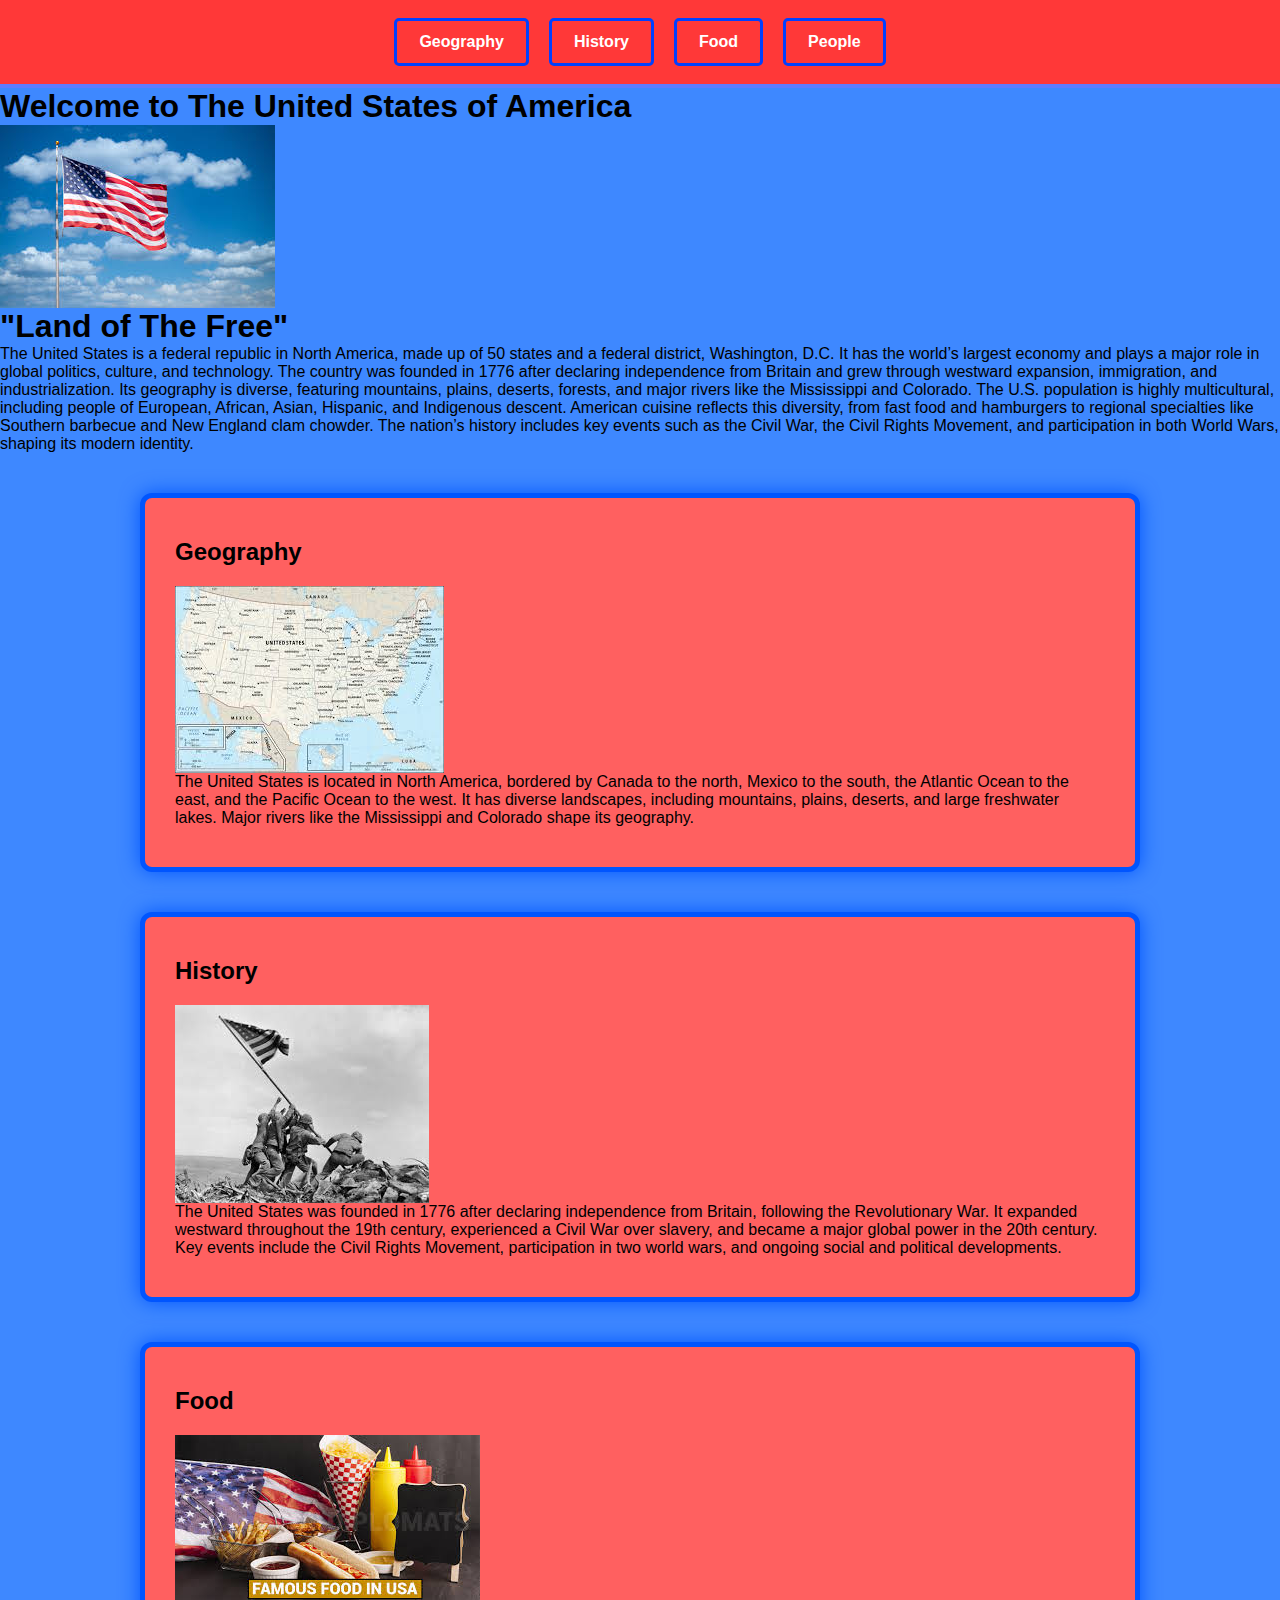
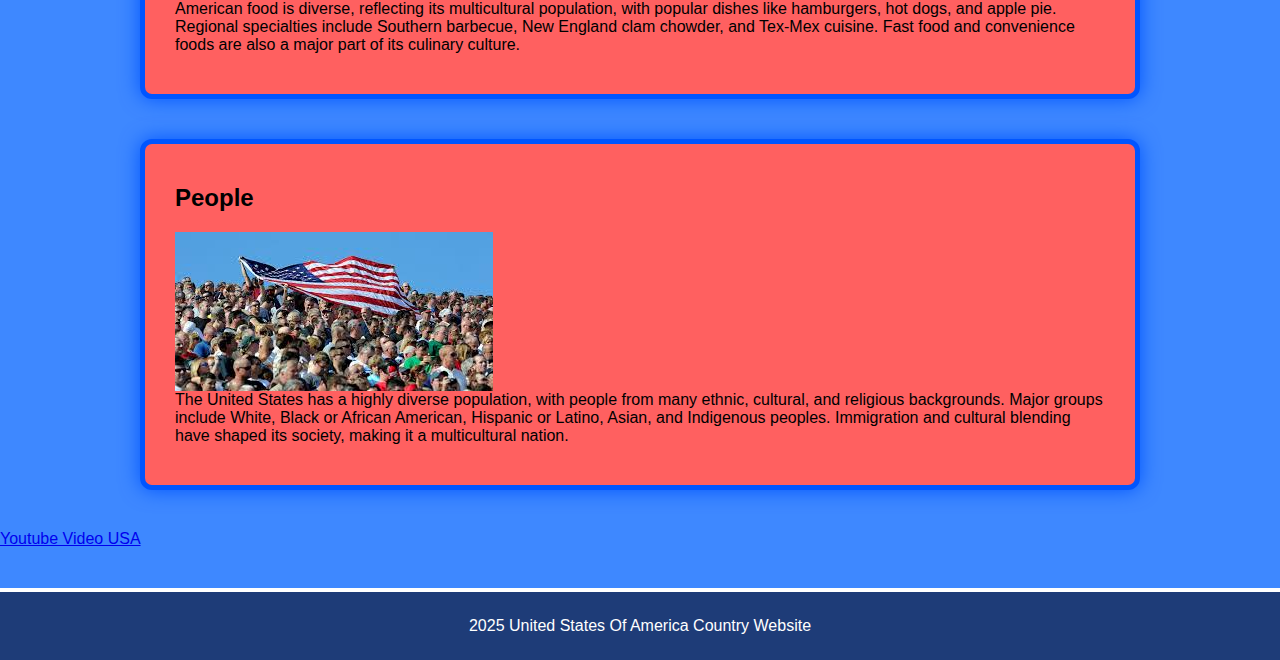
<file: index.html>
<html>
<head>
    <link rel="stylesheet" href="style.css">
    <title>United States of America Country Website</title>
</head>
<body>
<nav>
    <a href="Geography.html">Geography</a>
    <a href="History.html">History</a>
    <a href="Food.html" >Food</a>
    <a href="People.html">People</a>
    </nav>

    <h1>Welcome to The United States of America</h1>  
        <img src="[data-uri]" alt="USA Flag" class="flag" />


<div id="home" class="conatiner">                
    <h1 class="subtitle">"Land of The Free"</h1>
    <div class="about">
        <p>The United States is a federal republic in North America, made up of 50 states and a federal district, Washington, D.C. It has the world’s largest economy and plays a major role in global politics, culture, and technology. The country was founded in 1776 after declaring independence from Britain and grew through westward expansion, immigration, and industrialization. Its geography is diverse, featuring mountains, plains, deserts, forests, and major rivers like the Mississippi and Colorado. The U.S. population is highly multicultural, including people of European, African, Asian, Hispanic, and Indigenous descent. American cuisine reflects this diversity, from fast food and hamburgers to regional specialties like Southern barbecue and New England clam chowder. The nation’s history includes key events such as the Civil War, the Civil Rights Movement, and participation in both World Wars, shaping its modern identity.</p>
    </div>
</div>

<div id="geography" class="container">
    <h2>Geography</h2>
    <img src="[data-uri]" alt="Geography" class="topic-image" />
    <p>The United States is located in North America, bordered by Canada to the north, Mexico to the south, the Atlantic Ocean to the east, and the Pacific Ocean to the west. It has diverse landscapes, including mountains, plains, deserts, and large freshwater lakes. Major rivers like the Mississippi and Colorado shape its geography.</p>
</div>

<div id="history" class="container">
    <h2>History</h2>
    <img src="[data-uri]" alt="History" class="topic-image" />
    <p>The United States was founded in 1776 after declaring independence from Britain, following the Revolutionary War. It expanded westward throughout the 19th century, experienced a Civil War over slavery, and became a major global power in the 20th century. Key events include the Civil Rights Movement, participation in two world wars, and ongoing social and political developments.</p>
</div>

<div id="food" class="container">
    <h2>Food</h2>
    <img src="[data-uri]" alt="Food" class="topic-image" />
    <p>American food is diverse, reflecting its multicultural population, with popular dishes like hamburgers, hot dogs, and apple pie. Regional specialties include Southern barbecue, New England clam chowder, and Tex-Mex cuisine. Fast food and convenience foods are also a major part of its culinary culture.</p>
</div>

<div id="people" class="container">
    <h2>People</h2>
    <img src="[data-uri]" alt="People" class="topic-image">
    <p>The United States has a highly diverse population, with people from many ethnic, cultural, and religious backgrounds. Major groups include White, Black or African American, Hispanic or Latino, Asian, and Indigenous peoples. Immigration and cultural blending have shaped its society, making it a multicultural nation.</p>
</div>

<a href="https://www.youtube.com/watch?v=OdigP3FVZBE" width="600" height="300">Youtube Video USA </a>

<footer>
    <p>2025 United States Of America Country Website</p>
</footer>

</body>
</html>
</file>
<file: style.css>
* {
    margin: 0;
    padding: 0;
    box-sizing: border-box;
}

body {
    font-family: Verdana, Geneva, Tahoma, sans-serif;
    background: rgb(62, 136, 255);
}

nav {
    background: rgb(255, 56, 56);
    display: flex;
    justify-content: center;
    gap: 20px;
    padding: 18px;
    border-bottom: 4px solid rgb(94, 124, 255);
}

nav a {
    color: white;
    text-decoration: none;
    padding: 12px 22px;
    border-radius: 5px;
    font-weight: bold;
    background: rgba(240, 43, 43, 0);
    border: 3px solid rgb(0, 64, 255);
}

nav a:hover {
    background: rgb(255, 70, 70);
}

nav a.active {
    background: rgb(255, 100, 100);
    border-color: yellow;
}

.page-header,
.class {
    background: rgb(70, 140, 230);
    color: white;
    text-align: center;
    padding: 70px 20px;
    border-bottom: 4px solid rgb(255, 255, 255);
}

.page-header h1 {
    font-size: 42px;
}

.page-header p {
    font-size: 22px;
}

.container {
    max-width: 1000px;
    margin: 40px auto;
    padding: 40px 30px;
    background: rgb(255, 96, 96);
    border-radius: 12px;
    border: 5px solid rgb(0, 85, 255);
    box-shadow: 0 0 20px rgb(0, 85, 255);
}

h2 {
    color: rgb(0, 0, 0);
    margin-bottom: 20px;
}

.cards {
    display: flex;
    gap: 20px;
    flex-wrap: wrap;
    justify-content: center;
}

.card {
    flex: 0 0 300px;
    background: rgb(245, 245, 245);
    padding: 20px;
    border-radius: 8px;
    border: 3px solid rgb(180, 180, 180);
    text-align: center;
}

.card-image {
    display: block;
    margin-left: auto;
    margin-right: auto;
    width: 90%;
    height: 180px;
    border-radius: 6px;
    margin-bottom: 15px;
    background-size: cover;
    background-position: center;
    border: 3px solid black;
    padding: 5px;
    box-sizing: border-box;
}

.geography-img { background: rgb(255, 100, 100); }
.history-img { background: rgb(95, 151, 255); }
.food-img { background: rgb(255, 100, 100); }
.people-img { background: rgb(95, 151, 255); }

.card h3 {
    color: rgb(255, 112, 112);
}

.card a {
    display: block;
    padding: 10px 12px;
    margin-top: 15px;
    text-align: center;
    text-decoration: none;
    border-radius: 6px;
    border: 3px solid rgb(0, 85, 255);
    color: rgb(0, 85, 255);
    font-weight: bold;
    background: rgb(255, 109, 109);
}

.card a:hover {
    background: rgb(0, 85, 255);
    color: white;
}

.facts {
    display: flex;
    flex-wrap: wrap;
    gap: 20px;
    justify-content: center;
}

.fact {
    flex: 0 0 200px;
    padding: 20px;
    background: rgb(80, 141, 255);
    border-radius: 8px;
    text-align: center;
    font-weight: bold;
    color: white;
    border: 4px solid white;
}

.section {
    background: rgb(255, 100, 100);
    padding: 20px;
    border-radius: 8px;
    margin-bottom: 20px;
    border-left: 8px solid rgb(0, 110, 255);
    border-right: 3px solid rgb(255, 210, 210);
    color: white;
}

.section h3 {
    margin-bottom: 10px;
    color: rgb(255, 210, 120);
}

.section p {
    line-height: 1.4;
}

footer {
    background: rgb(30, 60, 120);
    color: white;
    text-align: center;
    padding: 25px;
    margin-top: 40px;
    border-top: 4px solid rgb(255, 255, 255);
}

@media (max-width: 768px) {
    .cards {
        flex-direction: column;
    }

    nav {
        flex-direction: column;
    }
}
</file>
